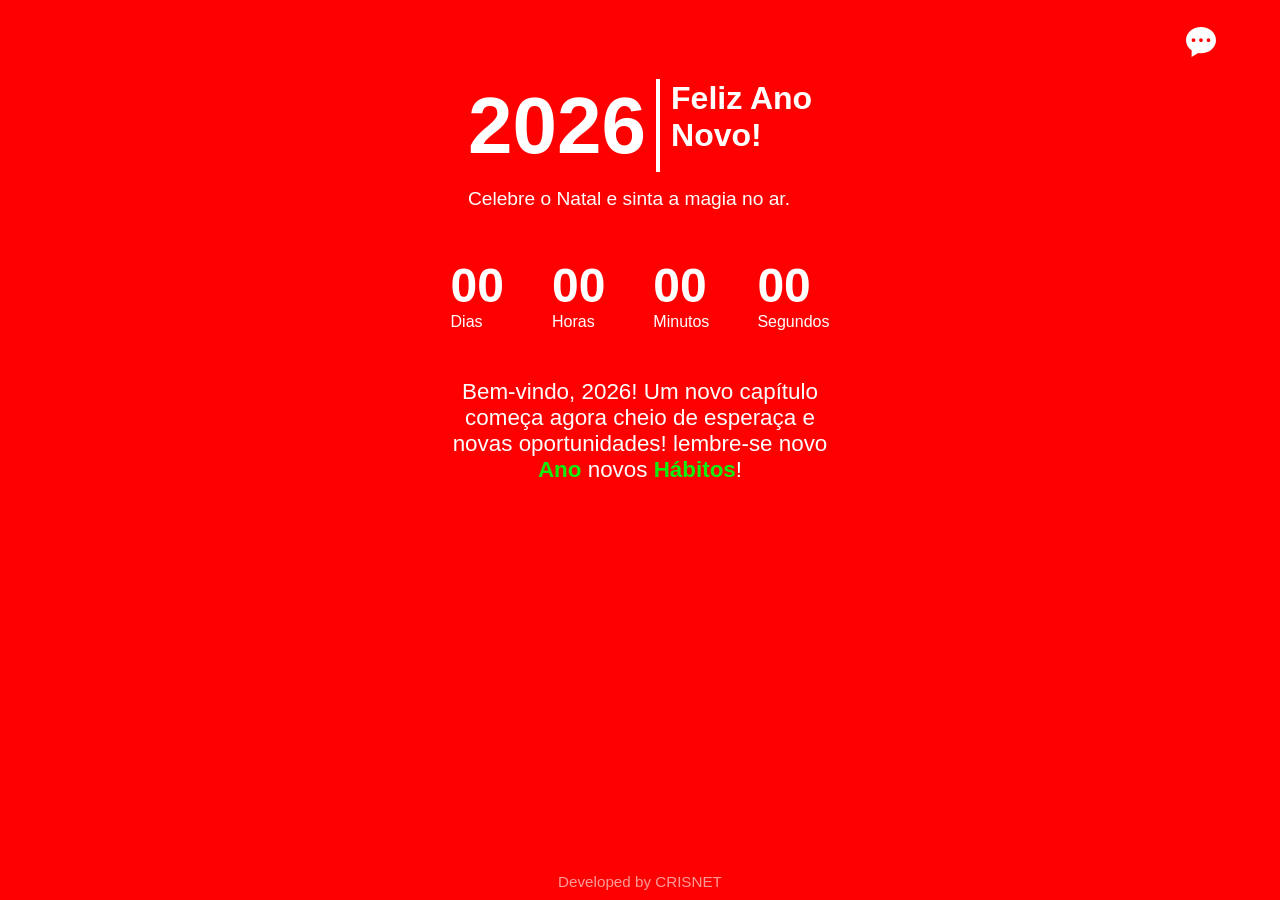
<file: templates/index.html>
<!DOCTYPE html>
<html lang="pt-BR">

<head>
    <meta charset="UTF-8">
    <meta name="viewport" content="width=device-width, initial-scale=1.0">
    <link rel="stylesheet" href="/static/styles/index.css">
    <title>Happy Christmas</title>
</head>

<body>

    <div class="flat-button">
        <a href="/comment.html">
            <?xml version="1.0" encoding="UTF-8" standalone="no"?>
            <!-- Uploaded to: SVG Repo, www.svgrepo.com, Generator: SVG Repo Mixer Tools -->
            <svg width="30px" height="30px" viewBox="0 0 32 32" version="1.1" xmlns="http://www.w3.org/2000/svg"
                xmlns:xlink="http://www.w3.org/1999/xlink" xmlns:sketch="http://www.bohemiancoding.com/sketch/ns">

                <title>comment 3</title>
                <desc>Created with Sketch Beta.</desc>
                <defs>

                </defs>
                <g id="Page-1" stroke="none" stroke-width="1" fill="none" fill-rule="evenodd" sketch:type="MSPage">
                    <g id="Icon-Set-Filled" sketch:type="MSLayerGroup" transform="translate(-207.000000, -257.000000)"
                        fill="#fff">
                        <path
                            d="M231,273 C229.896,273 229,272.104 229,271 C229,269.896 229.896,269 231,269 C232.104,269 233,269.896 233,271 C233,272.104 232.104,273 231,273 L231,273 Z M223,273 C221.896,273 221,272.104 221,271 C221,269.896 221.896,269 223,269 C224.104,269 225,269.896 225,271 C225,272.104 224.104,273 223,273 L223,273 Z M215,273 C213.896,273 213,272.104 213,271 C213,269.896 213.896,269 215,269 C216.104,269 217,269.896 217,271 C217,272.104 216.104,273 215,273 L215,273 Z M223,257 C214.164,257 207,263.269 207,271 C207,275.419 209.345,279.354 213,281.919 L213,289 L220.009,284.747 C220.979,284.907 221.977,285 223,285 C231.836,285 239,278.732 239,271 C239,263.269 231.836,257 223,257 L223,257 Z"
                            id="comment-3" sketch:type="MSShapeGroup">
                        </path>
                    </g>
                </g>
            </svg>
        </a>
    </div>

    <div class="container-text">
        <div class="container-2">
            <h1 class="year-text">2026</h1>
            <h2 class="year-text-d">Feliz Ano<br>Novo!</h2>
        </div>
        <p class="description">Celebre o Natal e sinta a magia no ar.</p>
    </div>

    <div class="time-container">
        <div class="time">
            <h2 id="day">00</h2>
            <p>Dias</p>
        </div>
        <div class="time">
            <h2 id="hour">00</h2>
            <p>Horas</p>
        </div>
        <div class="time">
            <h2 id="minute">00</h2>
            <p>Minutos</p>
        </div>
        <div class="time">
            <h2 id="second">00</h2>
            <p>Segundos</p>
        </div>
    </div>

    <div class="new-year-text" id="new-year-text">
        <p>Bem-vindo, 2026! Um novo capítulo começa agora
            cheio de esperaça e novas oportunidades!
            lembre-se novo
            <span>Ano</span>
            novos
            <span>Hábitos</span>!
        </p>
    </div>

    <footer>
        <p>Developed by CRISNET</p>
    </footer>

    <script src="/static/scripts/scripts.js"></script>
</body>

</html>
</file>
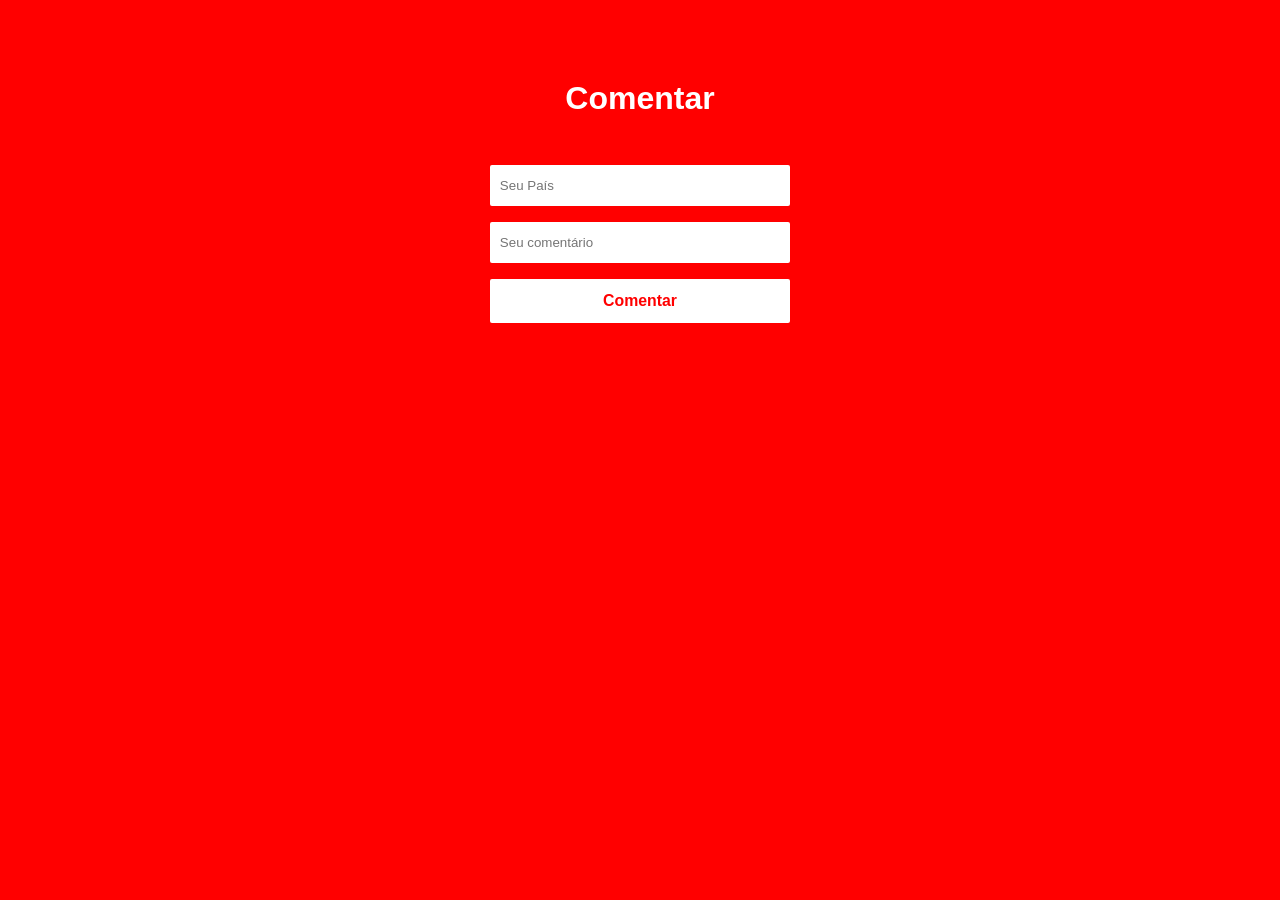
<file: templates/comment.html>
<!DOCTYPE html>
<html lang="en">

<head>
    <meta charset="UTF-8">
    <meta name="viewport" content="width=device-width, initial-scale=1.0">
    <title>Commentários</title>

    <style>
        * {
            margin: 0;
            padding: 0;
            box-sizing: border-box;
            font-family: sans-serif;
        }

        body {
            color: #fff;
            background-color: #ff0000;

            height: 100dvh;
            display: flex;
            align-items: center;
            flex-direction: column;
            gap: 3rem;
            padding: 5rem 1rem;
        }

        .container {
            width: 100%;
            padding: 0 8%;
            display: flex;
            flex-direction: column;
            gap: 1rem;
            max-width: 500px;
        }

        .container input {
            padding: 13px 10px;
            border-radius: 2px;
            border: none;
        }

        .container button {
            padding: 13px 10px;
            border-radius: 2px;
            border: none;
            background-color: #fff;
            color: #ff0000;
            font-weight: bold;
            font-size: .99rem;
            cursor: pointer;
        }
    </style>

</head>

<body>

    <h1>Comentar</h1>

    <form id="container" class="container">
        <input type="text" placeholder="Seu País" required id="input-country">
        <input type="text" placeholder="Seu comentário" required id="input-comment">
        <button type="submit">Comentar</button>
    </form>

    <script>

        document.querySelector("form").addEventListener("submit", (event) => {
            event.preventDefault();

            fetch("/comment", {
                method: "POST",
                headers: { "Content-Type": "appliation/json" },
                body: JSON.stringify({
                    country: document.getElementById("input-country").value,
                    comment: document.getElementById("input-comment").value
                })
            })
                .finally(() => {
                    window.location.href = "/"
                })
        });

    </script>

</body>

</html>
</file>
<file: static/styles/index.css>
* {
    margin: 0;
    padding: 0;
    box-sizing: border-box;
    font-family: sans-serif;
    text-decoration: none;
}

body {
    color: #fff;
    background-color: #ff0000;

    width: 100dvw;
    height: 100dvh;
    display: flex;
    align-items: center;
    flex-direction: column;
    gap: 3rem;
    padding: 5rem 1rem;
    position: fixed;
}

.container-2 {
    display: flex;
    gap: .70rem;
    flex-direction: row;
    justify-content: center;
}

.year-text-d {
    font-size: 2rem;
}

.year-text {
    font-size: 5rem;
    margin-bottom: 1rem;
}

.year-text::after {
    content: "";
    border: 2px solid #fff;
    margin-left: 10px;
}

.description {
    font-size: 1.2rem;
}

.time-container {
    display: flex;
    gap: 3rem;
    align-items: center;
    justify-content: center;
}

.time-container h2 {
    font-size: 3rem;
}

.container-2 {
    .year-text {
        animation: slide-right .9s ease forwards;
    }

    .year-text-d {
        animation: slide-left .9s ease forwards;
    }
}

.description {
    animation: slide-bottom .9s ease forwards;
}

.time-container .time {
    animation: slide-bottom .9s ease forwards;
}

.time-container .time:nth-child(1) {
    animation-duration: 300ms;
}

.time-container .time:nth-child(2) {
    animation-duration: 600ms;
}

.time-container .time:nth-child(3) {
    animation-duration: 900ms;
}

.time-container .time:nth-child(4) {
    animation-duration: 1300ms;
}

@keyframes slide-right {
    from {
        opacity: 0;
        transform: translateX(-100px);
    }

    to {
        opacity: 1;
        transform: translateX(0px);
    }
}

@keyframes slide-left {
    from {
        opacity: 0;
        transform: translateX(100px);
    }

    to {
        opacity: 1;
        transform: translateX(0px);
    }
}

@keyframes slide-bottom {
    from {
        opacity: 0;
        transform: translateY(100px);
    }

    to {
        opacity: 1;
        transform: translateY(0px);
    }
}

footer {
    position: absolute;
    bottom: 0;
    left: 0;
    right: 0;
    padding: 10px;
    text-align: center;

    p {
        font-size: .95rem;
        opacity: .6;
    }
}

.flat-button {
    position: absolute;
    top: 3%;
    right: 5%;
    transition: opacity ease .5s;

    &:hover {
        opacity: .6;
    }
}

.new-year-text {
    display: none;
    text-align: center;
    font-size: 1.4rem;
    max-width: 400px;

    span {
        color: #0fee0f;
        font-weight: bold;
    }
}

@media (width < 420px) {
    .year-text {
        font-size: 3rem;
    }

    .time-container h2 {
        font-size: 2rem;
    }

    .time-container {
        gap: 2rem;
    }

    .year-text-d {
        font-size: 1.5rem;
    }
}
</file>
